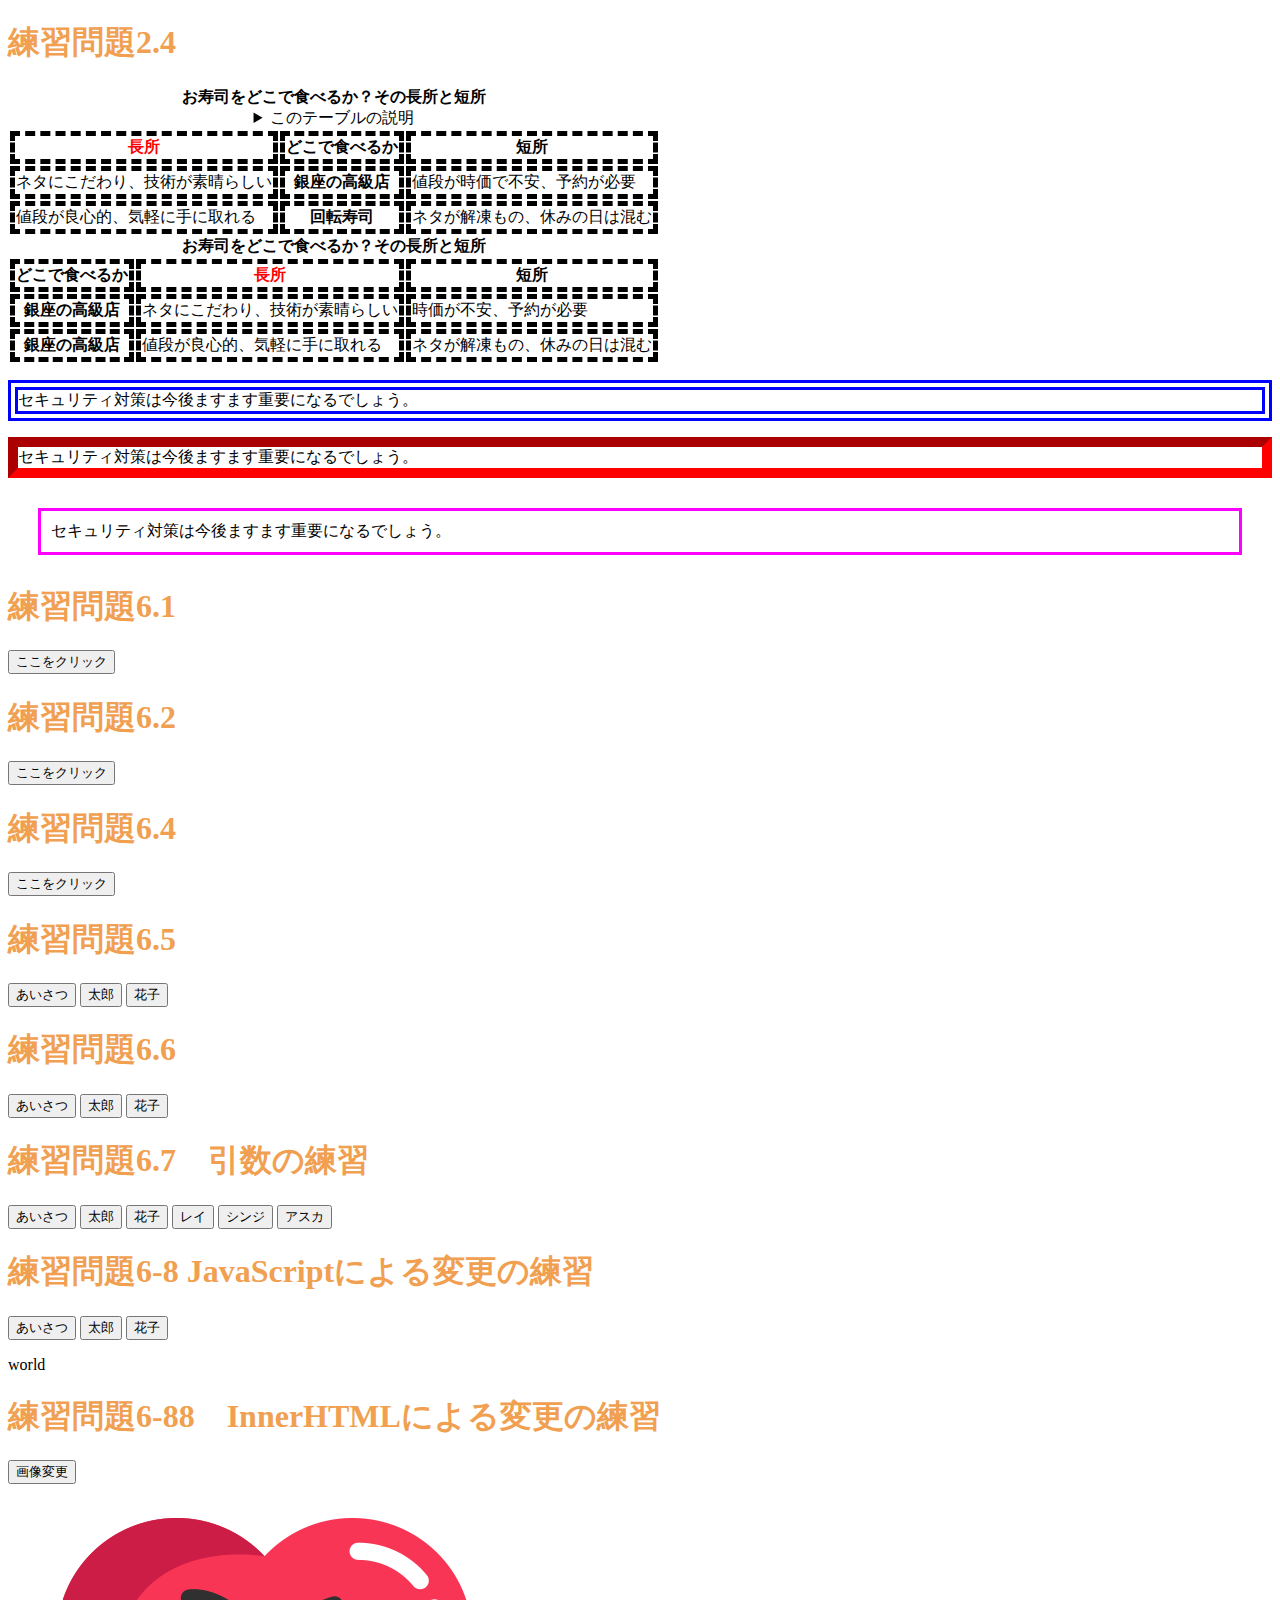
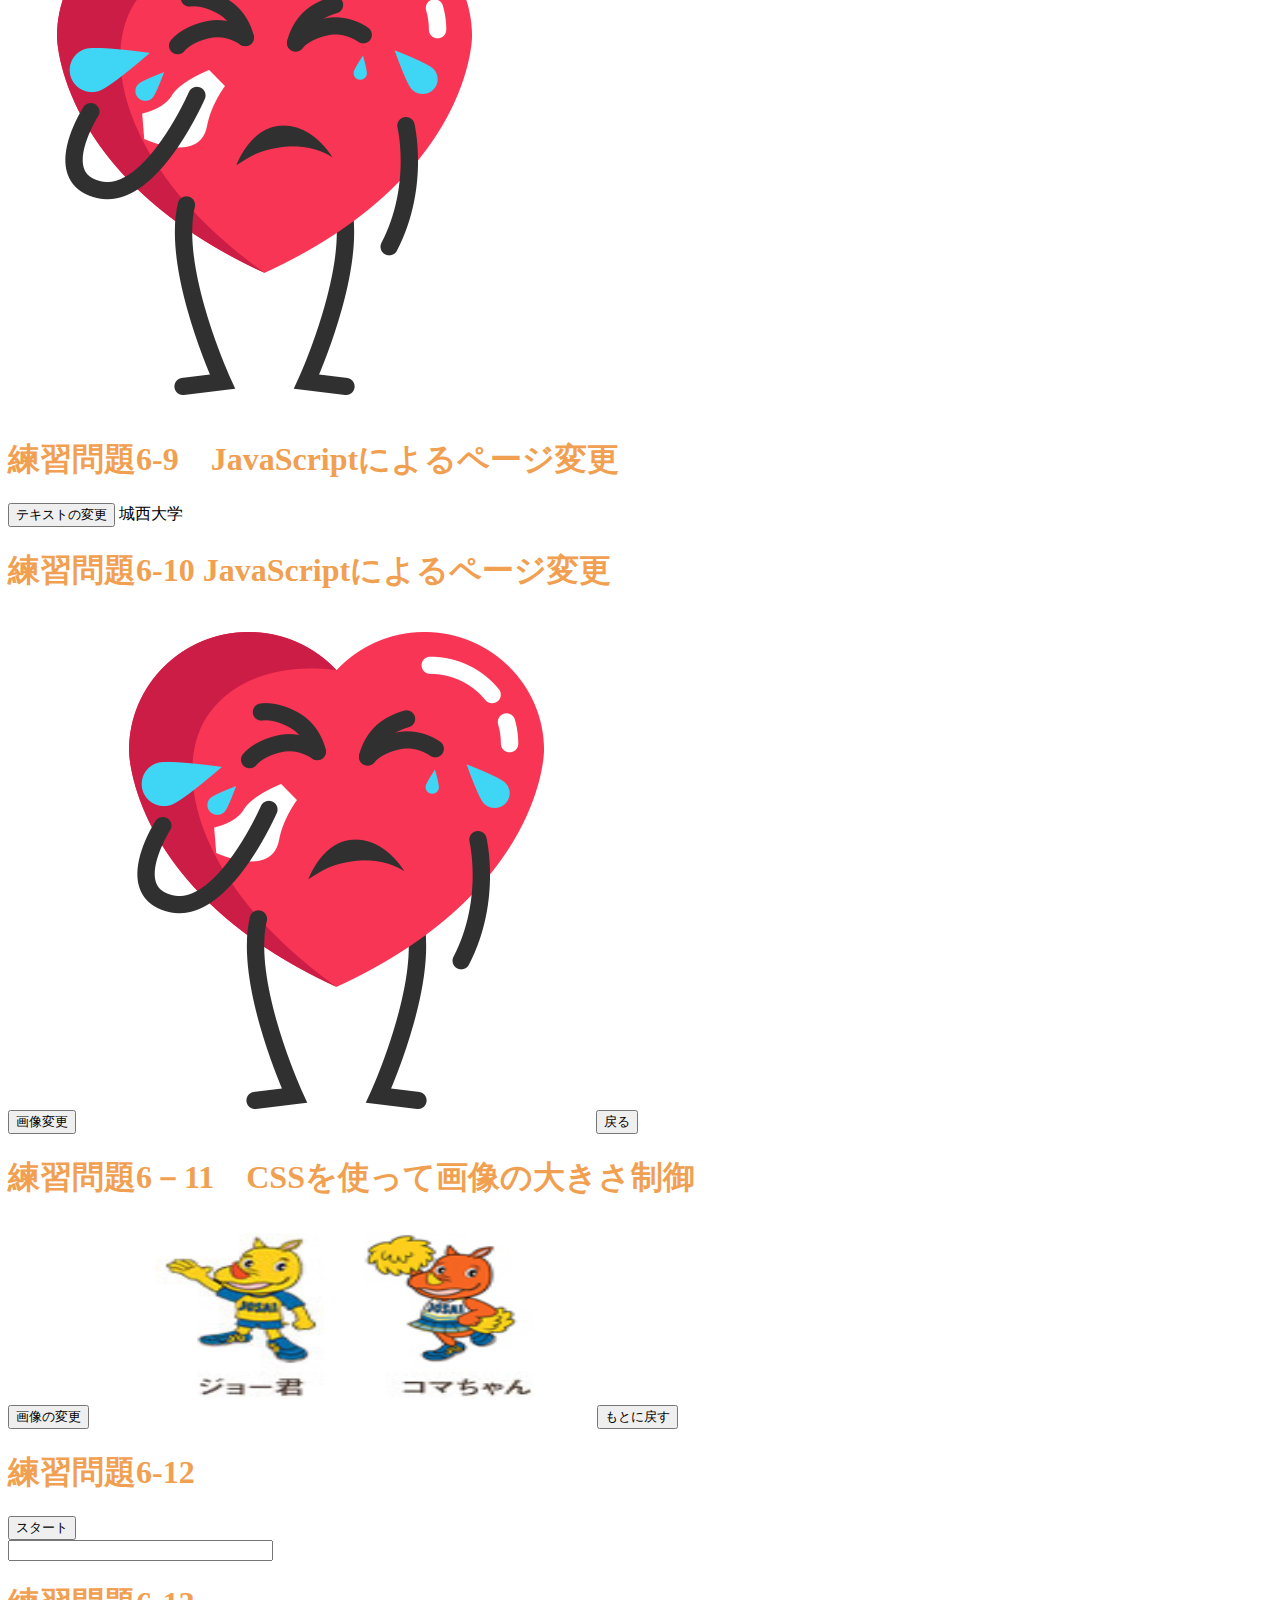
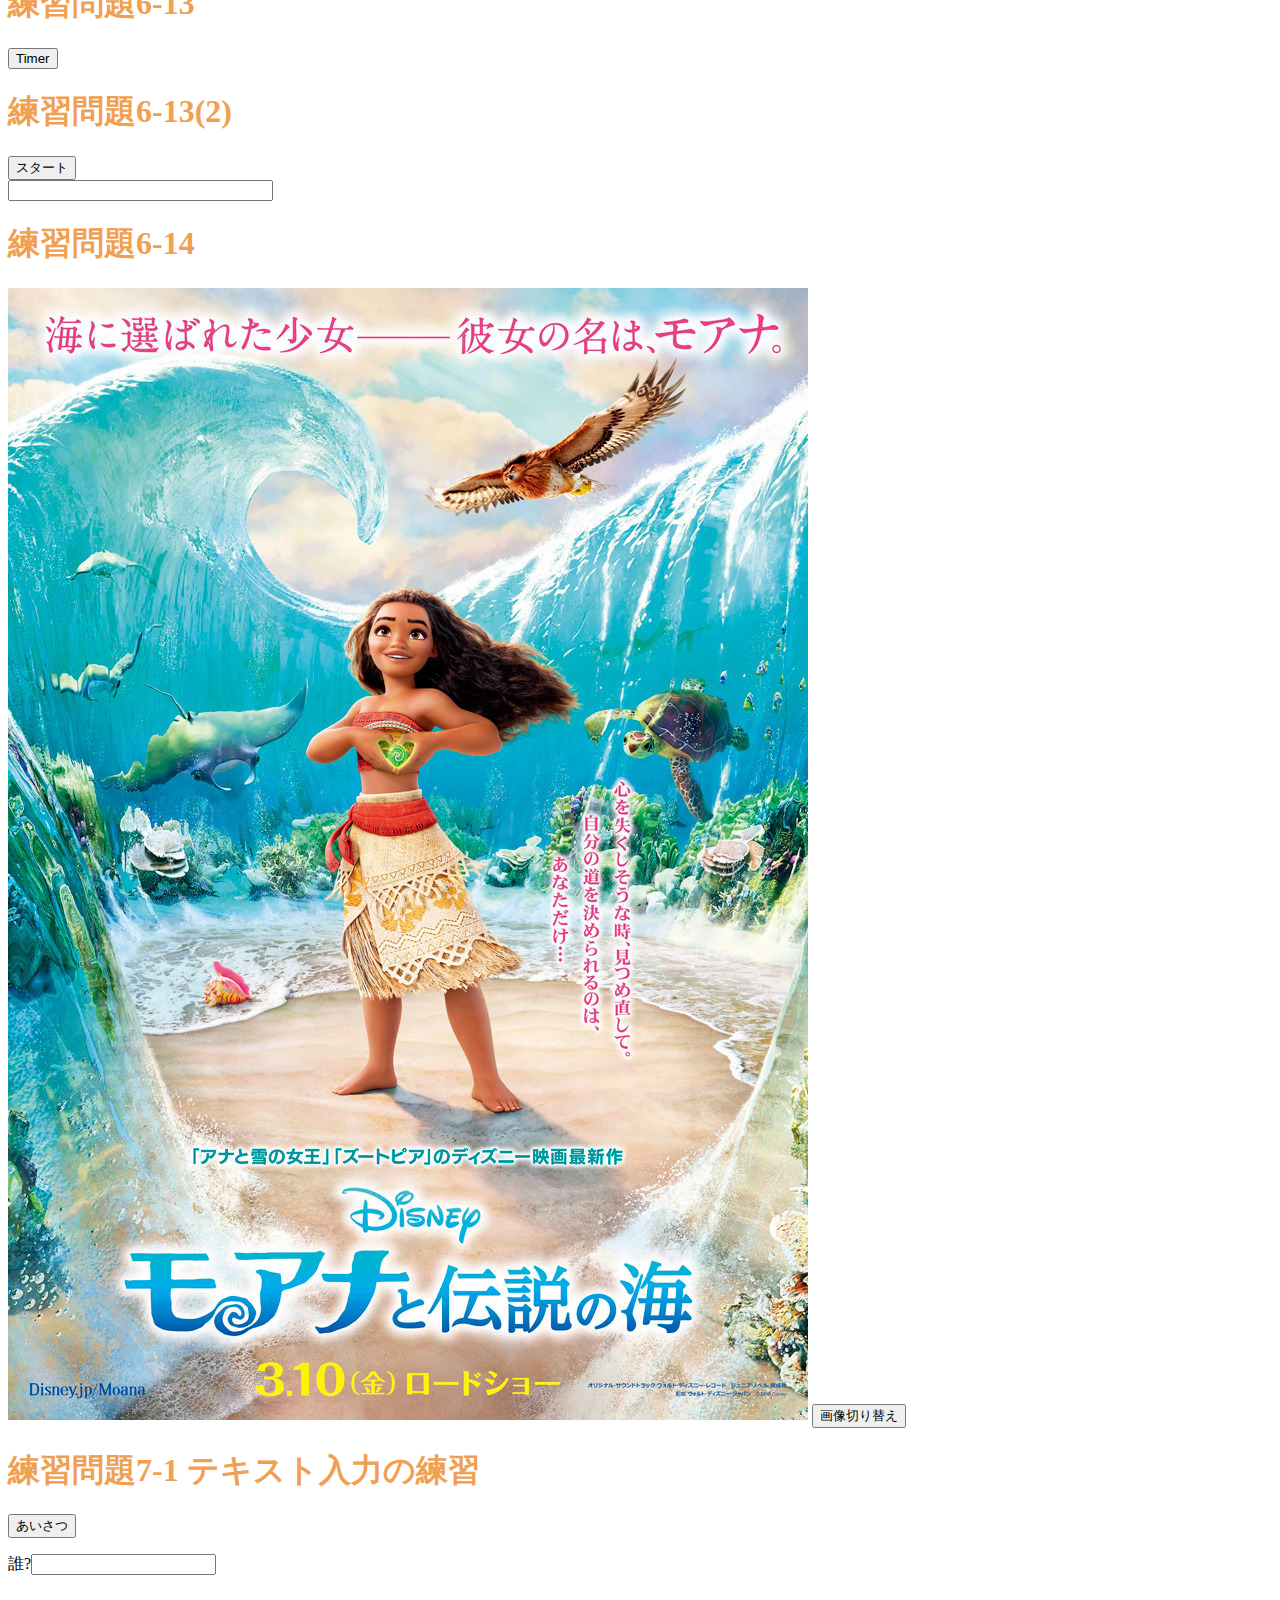
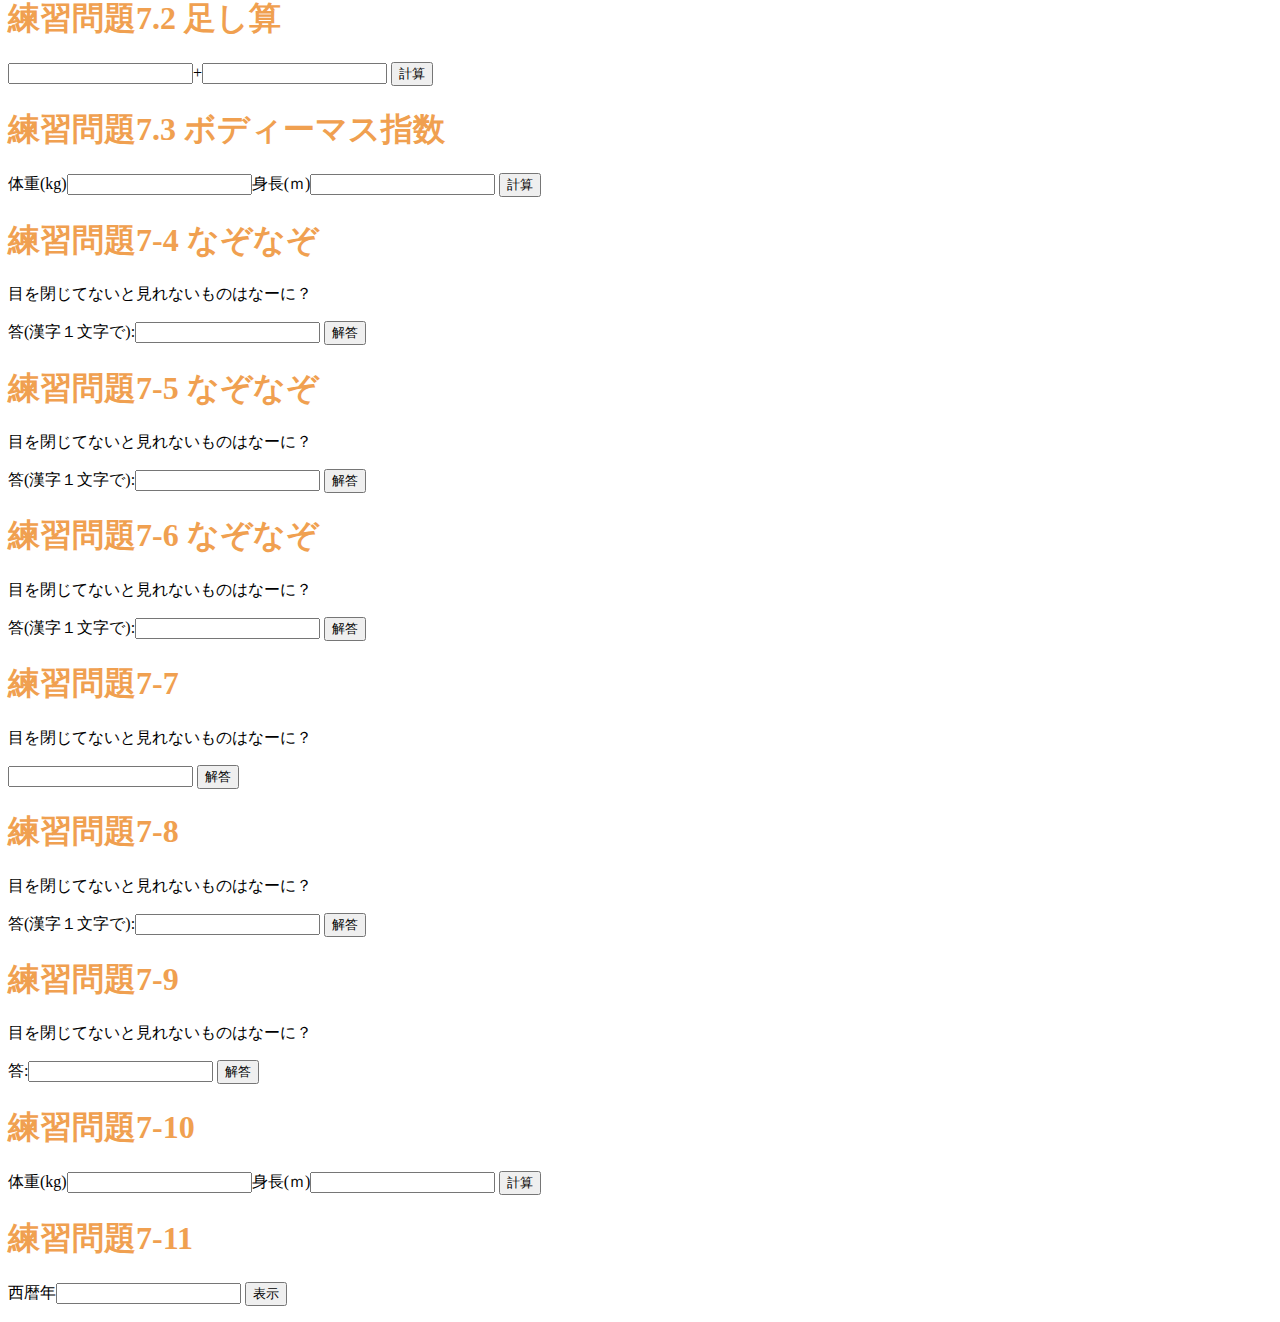
<file: index.html>
<!DOCTYPE html>
 
<html lang="ja">
 
<head>
 
<meta charset="UTF-8">
 
<title>Web開発の練習2024秋期</title>
<link rel="stylesheet" href="mystyle.css"><script src="myjs.js"></script><!--この行を追加-->
 <script src="ex6-1.js"></script>
 <script src="ex6-5.js"></script>
 <script src="ex6-6.js"></script>
 <script src="ex6-7.js"></script>
 <script src="ex6-8.js"></script>
 <script src="ex6-88.js"></script>
 <script src="ex6-9.js"></script>
 <script src="ex6-10.js"></script>
 <script src="ex6-11.js"></script>
 <script src="ex6-12.js"></script>
 <script src="ex6-13.js"></script>
 <script src="ex6-13(2).js"></script>
 <script src="ex6-14.js"></script>
 <script src="ex7-1.js"></script>
 <script src="ex7-2.js"></script>
 <script src="ex7-3.js"></script>
 <script src="ex7-4.js"></script>
 <script src="ex7-5.js"></script>
 <script src="ex7-6.js"></script>
 <script src="ex7-7.js"></script>
 <script src="ex7-8.js"></script>
 <script src="ex7-9.js"></script>
 <script src="ex7-10.js"></script>
 <script src="ex7-11.js"></script>
 <link rel="stylesheet" href="imagechange.css">
</head>
 
<body>
 
 

 <h1>練習問題2.4</h1>
 <table>
 <caption>
 <strong>お寿司をどこで食べるか？その長所と短所</strong>
 <details>
 <summary>このテーブルの説明</summary>
 <p>以下のテーブルでは、２番目のカラムに寿司店のタイプが入れられています。その左側にそのようなタイプのお店でお寿司を食べる場合の長所が、右側に短所が入られています。</p> 
 </details>
 </caption>
 <thead>
 <tr><th class="important">長所</th><th>どこで食べるか</th><th>短所</th></tr>
 </thead>
 <tbody>
 <tr><td>ネタにこだわり、技術が素晴らしい</td><th>銀座の高級店</th><td>値段が時価で不安、予約が必要</td></tr>
 <tr><td>値段が良心的、気軽に手に取れる</td><th>回転寿司
 </th><td>ネタが解凍もの、休みの日は混む</td></tr>
 </tbody>
 </table>
 <table>
 <caption>
 <strong>お寿司をどこで食べるか？その長所と短所</strong>
 </caption>
 <thead>
 <tr><th>どこで食べるか</th><th class="important">長所</th><th>短所</th></tr>
 </thead>
 <tbody>
 <tr><th>銀座の高級店</th><td>ネタにこだわり、技術が素晴らしい</td><td>時価が不安、予約が必要</td></tr>
 <tr><th>銀座の高級店</th><td>値段が良心的、気軽に手に取れる</td><td>ネタが解凍もの、休みの日は混む</td></tr>
 </tbody>
 </table>

 <p class="sample1">セキュリティ対策は今後ますます重要になるでしょう。</p>
 <p class="sample2">セキュリティ対策は今後ますます重要になるでしょう。</p> 
 <p class="sample3">セキュリティ対策は今後ますます重要になるでしょう。</p>

 <!--
 <h1>イベントハンドラの練習</h1>
 <input type="button" value="ここをクリック"
  ondblclick="alert('Hello, Ako!!');">
 -->

 <h1>練習問題6.1</h1>
 <input type="button" value="ここをクリック"
  ondblclick="sayhello61();">

 <h1>練習問題6.2</h1>
 <input type="button" value="ここをクリック"
  ondblclick="sayhello61();sayhello61();">

<h1>練習問題6.4</h1>
  <input type="button" value="ここをクリック"
 ondblclick="saygoodbye61();">
 
 <h1>練習問題6.5</h1>
<input type="button" value="あいさつ" onclick="sayhello65();">
<input type="button" value="太郎" onclick="taro65();">
<input type="button" value="花子" onclick="hanako65();">

 <h1>練習問題6.6</h1>
 <input type="button" value="あいさつ" onclick="sayhello66();">
 <input type="button" value="太郎" onclick="taro66();gakita66();">
 <input type="button" value="花子" onclick="hanako66();gakita66();">

 <h1>練習問題6.7　引数の練習</h1>
 <input type="button" value="あいさつ" onclick="sayhello67();">
 <input type="button" value="太郎" onclick="someone('太郎');">
 <input type="button" value="花子" onclick="someone('花子');">
 <input type="button" value="レイ" onclick="someone('レイ');">
 <input type="button" value="シンジ" onclick="someone('シンジ');">
 <input type="button" value="アスカ" onclick="someone('アスカ');">
 

 <h1>練習問題6-8 JavaScriptによる変更の練習</h1>
 <input type="button" value="あいさつ" onclick="sayhello68();">
 <input type="button" value="太郎" onclick="taro68();">
 <input type="button" value="花子" onclick="hanako68();">
<p id="who68">world</p>

<h1>練習問題6-88　InnerHTMLによる変更の練習</h1>
  <input type="button" value="画像変更" onclick="gazo688();">
  <p id="who688">
  <img src="./image/heartmoji_08.png" alt="オフ">
  </p>

 <h1>練習問題6-9　JavaScriptによるページ変更</h1>
 <div id="txt1">
 <input type="button" value="テキストの変更" onclick="txtchange1();">
  城西大学</div>

 <h1>練習問題6-10 JavaScriptによるページ変更</h1>
 <input type="button" value="画像変更" onclick="imgchange1();">
 <img src='./image/heartmoji_08.png' id="mark" alt="hart">
 <input type="button" value="戻る" onclick="imgchange2();">

  <h1>練習問題6－11　CSSを使って画像の大きさ制御</h1>
  <input type="button" value="画像の変更" onclick="imgchange3();">
 <img src='./image/img_01.jpg' id="logo" alt="Josai Logo" class="imagechange">
 <input type="button" value="もとに戻す" onclick="imgchange4();">

<h1>練習問題6-12</h1>
 <form name="timer">
 <input type="button" value="スタート" onclick="startfnc()">
 <br>
 <input type="text" name="moji" size="30" value="">
 </form>

<h1>練習問題6-13</h1>
 <form><input type="button" value="Timer" onclick="setTimeout('mes()',3000)"></form>

 <h1>練習問題6-13(2)</h1>
 <form name="timer13">
 <input type="button" value="スタート" onclick="hyoji13()">
 <br>
 <input type="text" name="moji13" size="30" value="">
 </form>

 <h1>練習問題6-14</h1>
 <form>
 <img src='./image/0.jpg' id="moana" alt="moana">
 <input type="button" value="画像切り替え" onclick="imgchange5();setTimeout('mes2()',3000);">
 </form>

 <h1>練習問題7-1 テキスト入力の練習</h1>
<input type="button" value="あいさつ" onclick="sayhello71();">
 <p>誰?<input type="text" id="who71"></p>

 <h1>練習問題7.2 足し算</h1>
<p>
 <input type="text" id="input1">+<input type="text" id="input2">
 <input type="button" value="計算" onclick="add();">
</p>

 <h1>練習問題7.3 ボディーマス指数</h1>
 <p>
  体重(kg)<input type="text" id="input731">身長(ｍ)<input type="text" id="input732">
  <input type="button" value="計算" onclick="add73();">
 </p>
 
<h1>練習問題7-4 なぞなぞ</h1>
 <p>目を閉じてないと見れないものはなーに？</p>
 <p>
  答(漢字１文字で):<input type="text" id="answer">
  <input type="button" value="解答" onclick="nazo();">
 </p>

 <h1>練習問題7-5 なぞなぞ</h1>
 <p>目を閉じてないと見れないものはなーに？</p>
 <p>
  答(漢字１文字で):<input type="text" id="answer75">
  <input type="button" value="解答" onclick="nazo75();">
  </p>

  <h1>練習問題7-6 なぞなぞ</h1>
 <p>目を閉じてないと見れないものはなーに？</p>
 <p>
  答(漢字１文字で):<input type="text" id="answer76">
  <input type="button" value="解答" onclick="nazo76();">
 </p>

 <h1>練習問題7-7</h1>
  <p>目を閉じてないと見れないものはなーに？</p>
 <p>
  <input type="text" id="answer77">
  <input type="button" value="解答" onclick="nazo77();">
 </p>

  <h1>練習問題7-8</h1>
  <p>目を閉じてないと見れないものはなーに？</p>
 <p>答(漢字１文字で):<input type="text" id="answer78">
  <input type="button" value="解答" onclick="nazo78();">
 </p>
 
  <h1>練習問題7-9</h1>
  <p>目を閉じてないと見れないものはなーに？</p>
 <p>答:<input type="text" id="answer79">
  <input type="button" value="解答" onclick="nazo79();">
 </p>

 <h1>練習問題7-10 </h1>
 <p>
  体重(kg)<input type="text" id="input7101">身長(ｍ)<input type="text" id="input7102">
  <input type="button" value="計算" onclick="add710();">
 </p>

 <h1>練習問題7-11 </h1>
 <p>
  西暦年<input type="text" id="year1">
  <input type="button" value="表示" onclick="year();">
 </p>
 
 
 
</body>
 
</html>
</file>
<file: mystyle.css>
/* h1{color: blue; } */
/* h1{color: green; } */
h1{ color: #F0A050; }
th,td{ border: dashed thick black; }
th.important{ color: red; }
p.sample1{border: double 10px #0000ff;}
p.sample2{border: inset 10px #ff0000;}
p.sample3{margin: 30px 30px;padding: 10px;border:medium solid #ff00ff;}
</file>
<file: imagechange.css>
img.imagechange{width:500px; height:200px;}
</file>
